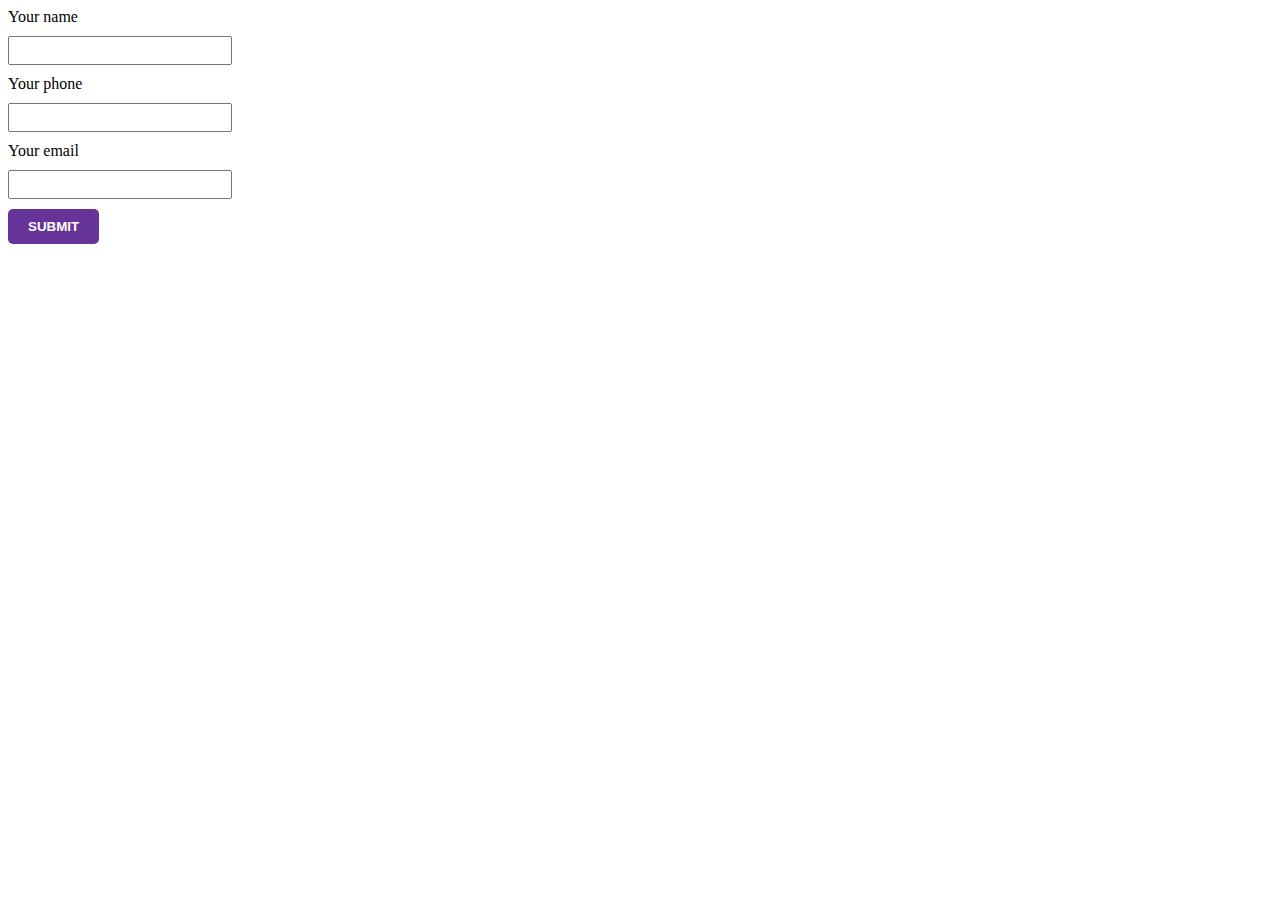
<file: validator.html>
<!DOCTYPE html>
<html lang="en">
  <head>
    <meta charset="UTF-8" />
    <meta http-equiv="X-UA-Compatible" content="IE=edge" />
    <meta name="viewport" content="width=device-width, initial-scale=1.0" />
    <title>Document</title>
    <style>
      input {
        width: 200px;
        padding: 5px 10px;
        margin: 10px 0;
      }
      input:focus {
        outline: none;
      }
      button {
        border: none;
        background: rebeccapurple;
        color: white;
        padding: 10px 20px;
        text-transform: uppercase;
        font-weight: bold;
        border-radius: 5px;
      }
      .error-msg {
        color: red;
        margin: 10px 0;
      }
      .invalid {
        border: 2px solid red;
      }
      .valid {
        border: 2px solid green;
      }
    </style>
  </head>
  <body>
    <form action="#" class="some" id="myform">
      <div>
        <label>
          Your name <br />
          <input type="text" name="name" id="name" />
        </label>
      </div>
      <div>
        <label>
          Your phone <br />
          <input type="tel" name="phone" id="phone" />
        </label>
      </div>
      <div>
        <label>
          Your email <br />
          <input type="email" name="email" id="email" />
        </label>
      </div>
      <button id="val-btn">Submit</button>
    </form>
    <script src="validator.js"></script>
    <script>
      window.onload = () => {
        document.getElementById("myform").addEventListener("submit", (e) => {
          let valid = new Validator("myform");
          if (!valid.valid) {
            e.preventDefault();
          }
        });
      };
    </script>
  </body>
</html>
</file>
